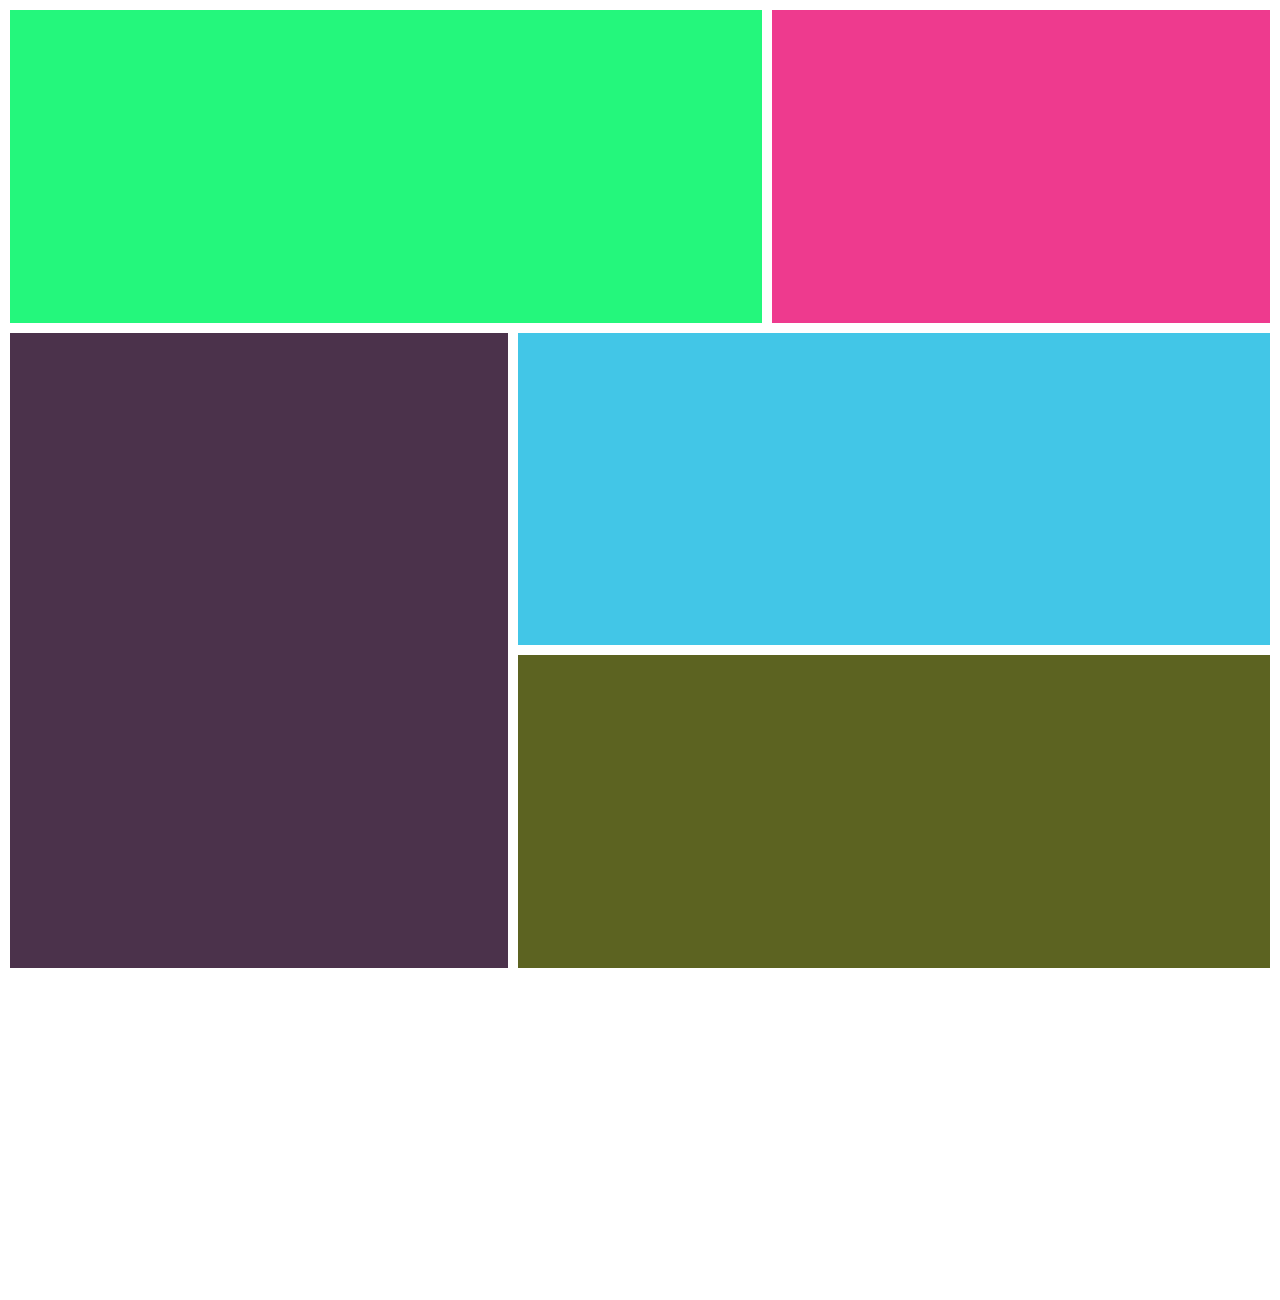
<file: grid.html>
<!DOCTYPE html>
<html lang="en">
    <head>
        <meta charset="UTF-8">
        <meta name="viewport" content="width=device-width, initial-scale=1.0">
        <link rel="stylesheet" href="grid.css">
    </head>
    <body>
        <div id="boxb">
            <div class="b"></div>
            <div class="by"></div>
            <div class="bbb"></div>
            <div class="yb"></div>
            <div class="y"></div>
        </div>
    </body>
</html>
</file>
<file: grid.css>
body{
	text-align: center;
	margin: 0;
}
	
#boxb{
	display: grid;
	grid-template-columns: repeat(5, 1fr);
	grid-template-rows: repeat(4, minmax(150px, auto));
	height: 100vw;
	grid-gap: 10px;
	padding: 10px;
}	

.b{
	background-color: rgb(36, 247, 124);
	grid-column: 1/4;
	grid-row: 1/2;
}

.by{
	background-color: rgb(238, 58, 142);
	grid-column: 4/6;
	grid-row: 1/2; 
}

.bbb{
	background-color: rgb(75, 50, 75);
	grid-column: 1/3;
	grid-row: 2/4;
	
}

.yb{
	background-color: rgb(66, 198, 231);
	grid-column: 3/6;
	grid-row: 2/3;
}

.y{
	background-color: rgb(92, 99, 33);
	grid-column: 3/6;
	grid-row: 3/4; 
}
Footer
© 2022 GitHub, Inc.
Footer navigation
Terms
</file>
